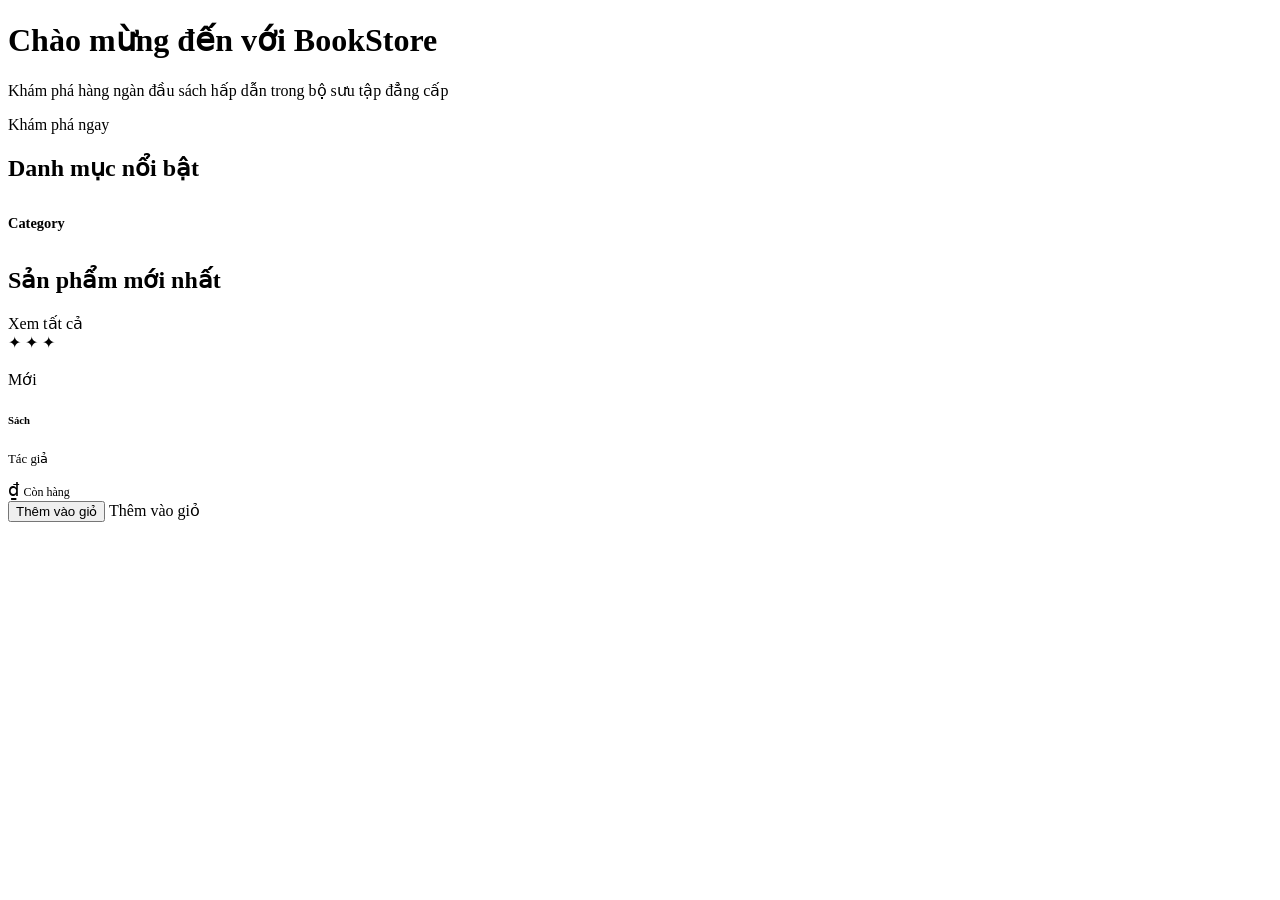
<file: src/main/resources/templates/index.html>
<!DOCTYPE html>
<html xmlns:th="http://www.thymeleaf.org"
      xmlns:sec="http://www.thymeleaf.org/extras/spring-security">
<head th:replace="layout::head(title='BookStore - Trang chủ')"></head>
<body>
    <nav th:replace="layout::navbar"></nav>

    <!-- Hero: banner chào mừng -->
    <div class="hero-section">
        <div class="container text-center">
            <h1>Chào mừng đến với BookStore</h1>
            <p class="lead">Khám phá hàng ngàn đầu sách hấp dẫn trong bộ sưu tập đẳng cấp</p>
            <a th:href="@{/shop}" class="btn btn-light btn-lg">Khám phá ngay</a>
        </div>
    </div>

    <div class="container my-5">
        <!-- Danh mục nổi bật -->
        <div class="row mb-4">
            <div class="col">
                <h2 class="section-title"><i class="fas fa-crown me-2"></i>Danh mục nổi bật</h2>
            </div>
        </div>
        <div class="row g-3 mb-5">
            <div class="col-md-3 col-6" th:each="cat : ${categories}">
                <a th:href="@{'/shop?category=' + ${cat.id}}" class="text-decoration-none">
                    <div class="card text-center py-3 h-100" style="cursor: pointer;">
                        <div class="card-body">
                            <i class="fas fa-book" style="font-size: 1.8rem; color: var(--blood-red); margin-bottom: 0.5rem;"></i>
                            <h6 class="card-title mb-0" style="color: var(--off-white); font-size: 0.9rem;" th:text="${cat.name}">Category</h6>
                        </div>
                    </div>
                </a>
            </div>
        </div>

        <!-- Sản phẩm mới nhất -->
        <div class="d-flex justify-content-between align-items-center mb-3">
            <h2 class="section-title mb-0"><i class="fas fa-star me-2"></i>Sản phẩm mới nhất</h2>
            <a th:href="@{/shop}" class="btn btn-outline-primary btn-sm">Xem tất cả <i class="fas fa-arrow-right ms-1"></i></a>
        </div>
        <div class="gothic-divider">✦ ✦ ✦</div>

        <div class="row">
            <div class="col-lg-3 col-md-4 col-sm-6 mb-4" th:each="product : ${products.content}">
                <div class="card product-card h-100">
                    <div class="product-img-container position-relative">
                        <img th:if="${product.image != null}" th:src="@{'/images/' + ${product.image}}"
                             class="card-img-top" th:alt="${product.name}">
                        <div th:if="${product.image == null}" class="d-flex align-items-center justify-content-center h-100 text-muted">
                            <i class="fas fa-book fa-4x"></i>
                        </div>
                        <!-- Badge "Mới" -->
                        <span class="badge position-absolute top-0 start-0 m-2" style="background: var(--blood-red);">
                            <i class="fas fa-star"></i> Mới
                        </span>
                    </div>
                    <div class="card-body d-flex flex-column">
                        <h6 class="card-title text-truncate" th:text="${product.name}">Sách</h6>
                        <p class="card-text" style="color: var(--silver); font-size: 0.8rem;">
                            <i class="fas fa-user-pen me-1"></i><span th:text="${product.author}">Tác giả</span>
                        </p>
                        <div class="mt-auto">
                            <div class="d-flex justify-content-between align-items-center mb-2">
                                <span class="fw-bold" style="color: var(--blood-red); font-size: 1.1rem;">
                                    <th:block th:text="${#numbers.formatDecimal(product.price, 0, 'COMMA', 0, 'POINT')}"></th:block>₫
                                </span>
                                <span style="color: var(--forest-green); font-size: 0.75rem;">
                                    <i class="fas fa-check-circle"></i> Còn hàng
                                </span>
                            </div>
                            <form th:action="@{'/cart/add/' + ${product.id}}" method="post" class="d-grid">
                                <button type="submit" class="btn btn-primary btn-sm" sec:authorize="isAuthenticated()">
                                    <i class="fas fa-cart-plus"></i> Thêm vào giỏ
                                </button>
                                <a th:href="@{/login}" class="btn btn-primary btn-sm" sec:authorize="!isAuthenticated()">
                                    <i class="fas fa-cart-plus"></i> Thêm vào giỏ
                                </a>
                            </form>
                        </div>
                    </div>
                </div>
            </div>
        </div>
    </div>

    <div th:replace="layout::footer"></div>
</body>
</html>
</file>
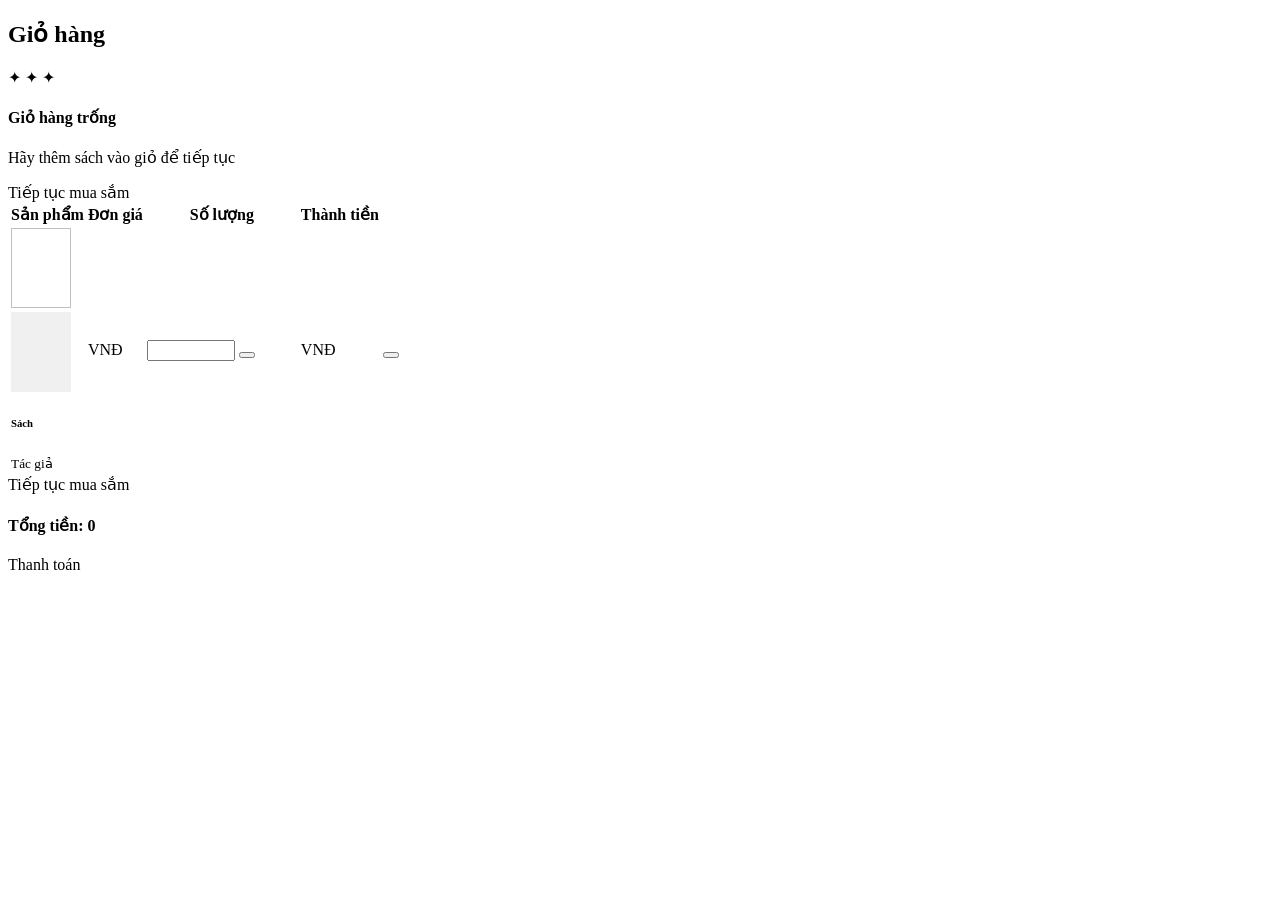
<file: src/main/resources/templates/cart.html>
<!DOCTYPE html>
<html xmlns:th="http://www.thymeleaf.org">
<head th:replace="layout::head(title='Giỏ hàng')"></head>
<body>
    <nav th:replace="layout::navbar"></nav>

    <div class="container my-4">
        <h2 class="section-title mb-4"><i class="fas fa-shopping-cart me-2"></i>Giỏ hàng</h2>
        <div class="gothic-divider">✦ ✦ ✦</div>

        <div th:if="${success}" class="alert alert-success" th:text="${success}"></div>
        <div th:if="${error}" class="alert alert-danger" th:text="${error}"></div>

        <!-- Giỏ hàng trống -->
        <div th:if="${cart == null or cart.items.isEmpty()}" class="text-center py-5">
            <i class="fas fa-shopping-cart fa-4x" style="color: var(--blood-red); opacity: 0.5; margin-bottom: 1rem;"></i>
            <h4>Giỏ hàng trống</h4>
            <p style="color: var(--silver);">Hãy thêm sách vào giỏ để tiếp tục</p>
            <a th:href="@{/shop}" class="btn btn-primary mt-3">Tiếp tục mua sắm</a>
        </div>

        <div th:if="${cart != null and !cart.items.isEmpty()}">
            <!-- Bảng giỏ hàng -->
            <div class="table-responsive">
                <table class="table table-hover">
                        <tr>
                            <th>Sản phẩm</th>
                            <th>Đơn giá</th>
                            <th style="width: 150px;">Số lượng</th>
                            <th>Thành tiền</th>
                            <th style="width: 80px;"></th>
                        </tr>
                    </thead>
                    <tbody>
                        <tr th:each="item : ${cart.items}">
                            <td>
                                <div class="d-flex align-items-center">
                                    <div th:if="${item.product.image != null}" class="me-3">
                                        <img th:src="@{'/images/' + ${item.product.image}}"
                                             style="width: 60px; height: 80px; object-fit: cover;">
                                    </div>
                                    <div th:if="${item.product.image == null}" class="me-3 d-flex align-items-center justify-content-center text-muted"
                                         style="width: 60px; height: 80px; background: #f0f0f0;">
                                        <i class="fas fa-book fa-2x"></i>
                                    </div>
                                    <div>
                                        <h6 class="mb-0" th:text="${item.product.name}">Sách</h6>
                                        <small class="text-muted" th:text="${item.product.author}">Tác giả</small>
                                    </div>
                                </div>
                            </td>
                            <td class="align-middle">
                                <th:block th:text="${#numbers.formatDecimal(item.product.price, 0, 'COMMA', 0, 'POINT')}"></th:block> VNĐ
                            </td>
                            <td class="align-middle">
                                <!-- Form cập nhật số lượng -->
                                <form th:action="@{'/cart/update/' + ${item.id}}" method="post" class="d-flex align-items-center">
                                    <input type="number" name="quantity" th:value="${item.quantity}" min="1"
                                           class="form-control form-control-sm" style="width: 80px;">
                                    <button type="submit" class="btn btn-sm btn-outline-secondary ms-1">
                                        <i class="fas fa-sync-alt"></i>
                                    </button>
                                </form>
                            </td>
                            <td class="align-middle fw-bold text-danger">
                                <th:block th:text="${#numbers.formatDecimal(item.product.price * item.quantity, 0, 'COMMA', 0, 'POINT')}"></th:block> VNĐ
                            </td>
                            <td class="align-middle">
                                <!-- Form xóa sản phẩm -->
                                <form th:action="@{'/cart/remove/' + ${item.id}}" method="post">
                                    <button type="submit" class="btn btn-sm btn-danger"
                                            onclick="return confirm('Xóa sản phẩm này?')">
                                        <i class="fas fa-trash"></i>
                                    </button>
                                </form>
                            </td>
                        </tr>
                    </tbody>
                </table>
            </div>

            <div class="row mt-3">
                <div class="col-md-6">
                    <a th:href="@{/shop}" class="btn btn-outline-primary">
                        <i class="fas fa-arrow-left"></i> Tiếp tục mua sắm
                    </a>
                </div>
                <!-- Tổng tiền & thanh toán -->
                <div class="col-md-6 text-end">
                    <h4>Tổng tiền: <span class="text-danger fw-bold" th:text="${#numbers.formatDecimal(total, 0, 'COMMA', 0, 'POINT')} + ' VNĐ'">0</span></h4>
                    <a th:href="@{/cart/checkout}" class="btn btn-success btn-lg mt-2">
                        <i class="fas fa-credit-card"></i> Thanh toán
                    </a>
                </div>
            </div>
        </div>
    </div>

    <div th:replace="layout::footer"></div>
</body>
</html>
</file>
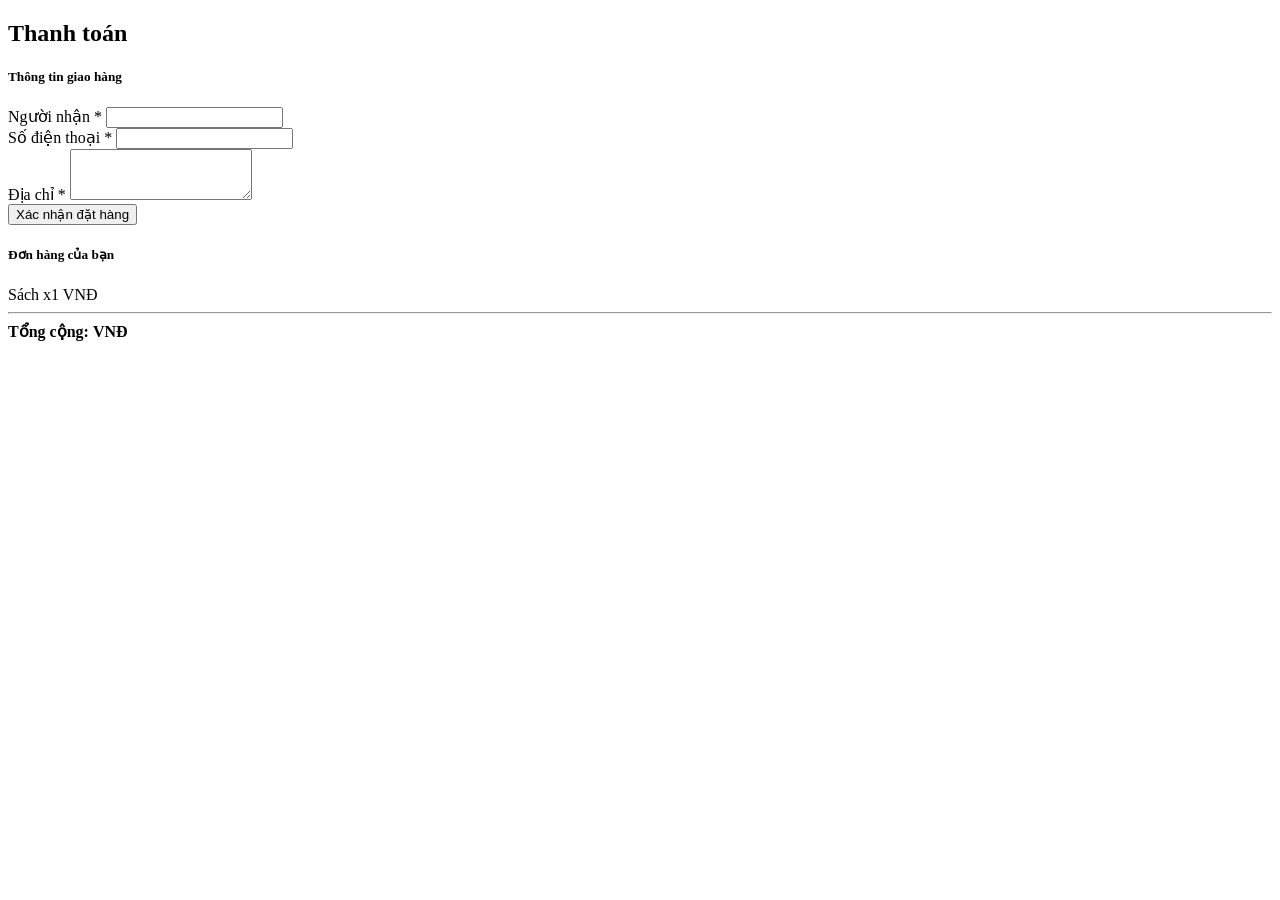
<file: src/main/resources/templates/checkout.html>
<!DOCTYPE html>
<html xmlns:th="http://www.thymeleaf.org">
<head th:replace="layout::head(title='Thanh toán')"></head>
<body>
    <nav th:replace="layout::navbar"></nav>

    <div class="container my-4">
        <h2 class="mb-4"><i class="fas fa-credit-card"></i> Thanh toán</h2>

        <div th:if="${error}" class="alert alert-danger" th:text="${error}"></div>

        <div class="row">
            <div class="col-md-7">
                <div class="card">
                    <div class="card-body">
                        <h5 class="card-title">Thông tin giao hàng</h5>
                        <!-- Form thông tin giao hàng -->
                        <form th:action="@{/cart/checkout}" method="post">
                            <div class="mb-3">
                                <label class="form-label">Người nhận <span class="text-danger">*</span></label>
                                <input type="text" name="recipientName" class="form-control"
                                       th:value="${user.fullName}" required>
                            </div>
                            <div class="mb-3">
                                <label class="form-label">Số điện thoại <span class="text-danger">*</span></label>
                                <input type="text" name="phone" class="form-control"
                                       th:value="${user.phone}" required>
                            </div>
                            <div class="mb-3">
                                <label class="form-label">Địa chỉ <span class="text-danger">*</span></label>
                                <textarea name="address" class="form-control" rows="3" required
                                          th:text="${user.address}"></textarea>
                            </div>
                            <button type="submit" class="btn btn-success btn-lg w-100">
                                <i class="fas fa-check"></i> Xác nhận đặt hàng
                            </button>
                        </form>
                    </div>
                </div>
            </div>
            <div class="col-md-5">
                <div class="card">
                    <div class="card-body">
                        <h5 class="card-title">Đơn hàng của bạn</h5>
                        <!-- Tóm tắt đơn hàng -->
                        <div th:each="item : ${cart.items}" class="d-flex justify-content-between mb-2">
                            <span th:text="${item.product.name} + ' x' + ${item.quantity}">Sách x1</span>
                            <span class="text-danger fw-bold">
                                <th:block th:text="${#numbers.formatDecimal(item.product.price * item.quantity, 0, 'COMMA', 0, 'POINT')}"></th:block> VNĐ
                            </span>
                        </div>
                        <hr>
                        <div class="d-flex justify-content-between">
                            <strong>Tổng cộng:</strong>
                            <strong class="text-danger fs-5">
                                <th:block th:text="${#numbers.formatDecimal(total, 0, 'COMMA', 0, 'POINT')}"></th:block> VNĐ
                            </strong>
                        </div>
                    </div>
                </div>
            </div>
        </div>
    </div>

    <div th:replace="layout::footer"></div>
</body>
</html>
</file>
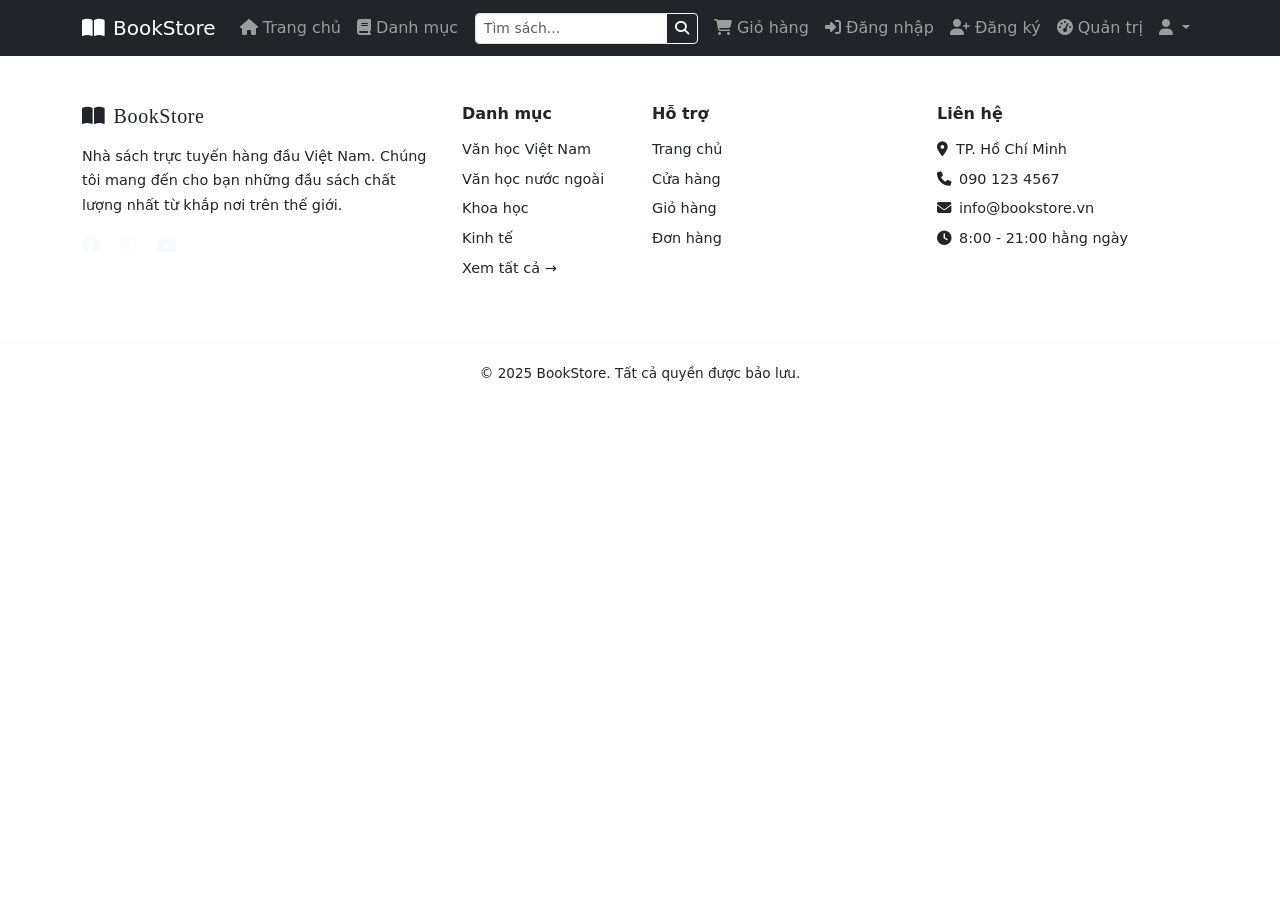
<file: src/main/resources/templates/layout.html>
<!DOCTYPE html>
<html xmlns:th="http://www.thymeleaf.org"
      xmlns:sec="http://www.thymeleaf.org/extras/spring-security">
<head th:fragment="head(title)">
    <meta charset="UTF-8">
    <meta name="viewport" content="width=device-width, initial-scale=1.0">
    <title th:text="${title}">BookStore</title>
    <link rel="stylesheet" href="https://cdn.jsdelivr.net/npm/bootstrap@5.3.2/dist/css/bootstrap.min.css">
    <link rel="stylesheet" href="https://cdnjs.cloudflare.com/ajax/libs/font-awesome/6.5.1/css/all.min.css">
    <link rel="stylesheet" th:href="@{/css/style.css}">
    <script th:src="@{/js/chart.umd.min.js}"></script>
</head>
<body>
    <!-- Thanh điều hướng chính: logo, tìm kiếm, giỏ hàng, đăng nhập -->
    <nav class="navbar navbar-expand-lg navbar-dark bg-dark" th:fragment="navbar">
        <div class="container">
            <a class="navbar-brand" th:href="@{/}">
                <i class="fas fa-book-open me-2"></i><span class="d-none d-md-inline">BookStore</span>
            </a>
            <button class="navbar-toggler" type="button" data-bs-toggle="collapse" data-bs-target="#navbarNav">
                <span class="navbar-toggler-icon"></span>
            </button>
            <div class="collapse navbar-collapse" id="navbarNav">
                <ul class="navbar-nav me-auto">
                    <li class="nav-item">
                        <a class="nav-link" th:href="@{/}"><i class="fas fa-home"></i> <span class="d-none d-md-inline">Trang chủ</span></a>
                    </li>
                    <li class="nav-item">
                        <a class="nav-link" th:href="@{/shop}"><i class="fas fa-book"></i> <span class="d-none d-md-inline">Danh mục</span></a>
                    </li>
                </ul>
                <form th:action="@{/shop}" method="get" class="d-flex me-2 my-2 my-lg-0">
                    <div class="input-group input-group-sm">
                        <input type="text" name="name" class="form-control" placeholder="Tìm sách..." style="min-width: 160px;">
                        <button class="btn btn-outline-light" type="submit"><i class="fas fa-search"></i></button>
                    </div>
                </form>
                <ul class="navbar-nav">
                    <li class="nav-item">
                        <a class="nav-link" th:href="@{/cart}">
                            <i class="fas fa-shopping-cart"></i> Giỏ hàng
                        </a>
                    </li>
                    <li sec:authorize="!isAuthenticated()" class="nav-item">
                        <a class="nav-link" th:href="@{/login}"><i class="fas fa-sign-in-alt"></i> Đăng nhập</a>
                    </li>
                    <li sec:authorize="!isAuthenticated()" class="nav-item">
                        <a class="nav-link" th:href="@{/register}"><i class="fas fa-user-plus"></i> Đăng ký</a>
                    </li>
                    <li sec:authorize="hasRole('ADMIN')" class="nav-item">
                        <a class="nav-link" th:href="@{/admin}">
                            <i class="fas fa-tachometer-alt"></i> Quản trị
                        </a>
                    </li>
                    <li sec:authorize="isAuthenticated()" class="nav-item dropdown">
                        <a class="nav-link dropdown-toggle" href="#" role="button" data-bs-toggle="dropdown">
                            <i class="fas fa-user"></i> <span sec:authentication="name"></span>
                        </a>
                        <ul class="dropdown-menu dropdown-menu-end">
                            <li>
                                <a class="dropdown-item" th:href="@{/order/history}">
                                    <i class="fas fa-history"></i> Đơn hàng
                                </a>
                            </li>
                            <li><hr class="dropdown-divider"></li>
                            <li>
                                <a class="dropdown-item" th:href="@{/logout}">
                                    <i class="fas fa-sign-out-alt"></i> Đăng xuất
                                </a>
                            </li>
                        </ul>
                    </li>
                </ul>
            </div>
        </div>
    </nav>

    <div th:fragment="content">
    </div>

    <!-- Footer: thông tin, danh mục, hỗ trợ, liên hệ -->
    <footer th:fragment="footer">
        <div class="container py-5">
            <div class="row g-4">
                <div class="col-md-4">
                    <h5 class="mb-3" style="font-family: 'UnifrakturMaguntia', cursive; letter-spacing: 0.03em;">
                        <i class="fas fa-book-open me-2" style="color: var(--blood-red);"></i>BookStore
                    </h5>
                    <p style="color: var(--silver); font-size: 0.9rem; line-height: 1.7;">
                        Nhà sách trực tuyến hàng đầu Việt Nam. Chúng tôi mang đến cho bạn những đầu sách chất lượng nhất từ khắp nơi trên thế giới.
                    </p>
                    <div class="mt-3">
                        <a href="#" class="text-light me-3" style="font-size: 1.1rem;"><i class="fab fa-facebook"></i></a>
                        <a href="#" class="text-light me-3" style="font-size: 1.1rem;"><i class="fab fa-instagram"></i></a>
                        <a href="#" class="text-light me-3" style="font-size: 1.1rem;"><i class="fab fa-youtube"></i></a>
                    </div>
                </div>
                <div class="col-md-2">
                    <h6 class="fw-bold mb-3" style="color: var(--off-white);">Danh mục</h6>
                    <ul class="list-unstyled" style="font-size: 0.9rem;">
                        <li class="mb-2"><a th:href="@{/shop?category=1}" style="color: var(--silver);">Văn học Việt Nam</a></li>
                        <li class="mb-2"><a th:href="@{/shop?category=2}" style="color: var(--silver);">Văn học nước ngoài</a></li>
                        <li class="mb-2"><a th:href="@{/shop?category=3}" style="color: var(--silver);">Khoa học</a></li>
                        <li class="mb-2"><a th:href="@{/shop?category=4}" style="color: var(--silver);">Kinh tế</a></li>
                        <li class="mb-2"><a th:href="@{/shop}" style="color: var(--blood-red);">Xem tất cả &rarr;</a></li>
                    </ul>
                </div>
                <div class="col-md-3">
                    <h6 class="fw-bold mb-3" style="color: var(--off-white);">Hỗ trợ</h6>
                    <ul class="list-unstyled" style="font-size: 0.9rem;">
                        <li class="mb-2"><a th:href="@{/}" style="color: var(--silver);">Trang chủ</a></li>
                        <li class="mb-2"><a th:href="@{/shop}" style="color: var(--silver);">Cửa hàng</a></li>
                        <li class="mb-2"><a th:href="@{/cart}" style="color: var(--silver);">Giỏ hàng</a></li>
                        <li class="mb-2"><a th:href="@{/order/history}" style="color: var(--silver);">Đơn hàng</a></li>
                    </ul>
                </div>
                <div class="col-md-3">
                    <h6 class="fw-bold mb-3" style="color: var(--off-white);">Liên hệ</h6>
                    <ul class="list-unstyled" style="font-size: 0.9rem; color: var(--silver);">
                        <li class="mb-2"><i class="fas fa-map-marker-alt me-2" style="color: var(--blood-red);"></i>TP. Hồ Chí Minh</li>
                        <li class="mb-2"><i class="fas fa-phone me-2" style="color: var(--blood-red);"></i>090 123 4567</li>
                        <li class="mb-2"><i class="fas fa-envelope me-2" style="color: var(--blood-red);"></i>info@bookstore.vn</li>
                        <li class="mb-2"><i class="fas fa-clock me-2" style="color: var(--blood-red);"></i>8:00 - 21:00 hằng ngày</li>
                    </ul>
                </div>
            </div>
        </div>
        <div style="border-top: 1px solid rgba(192,192,192,0.1); padding: 1.2rem 0; text-align: center;">
            <p class="mb-0" style="color: var(--silver); font-size: 0.85rem;">
                &copy; 2025 BookStore. Tất cả quyền được bảo lưu.
            </p>
        </div>
    </footer>

    <!-- Scripts Bootstrap -->
    <script src="https://cdn.jsdelivr.net/npm/bootstrap@5.3.2/dist/js/bootstrap.bundle.min.js"></script>
    <script th:src="@{/js/main.js}"></script>
</body>
</html>
</file>
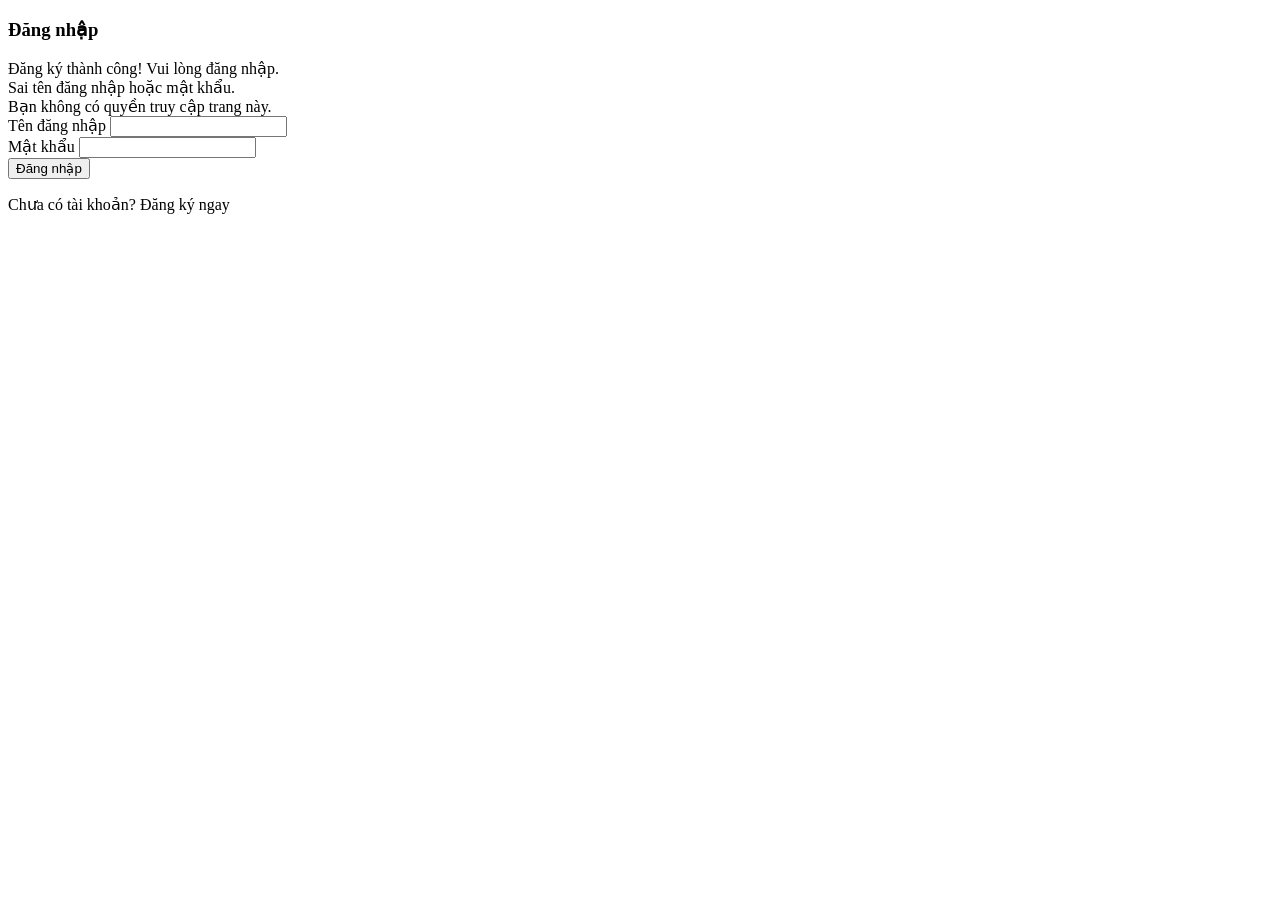
<file: src/main/resources/templates/login.html>
<!DOCTYPE html>
<html xmlns:th="http://www.thymeleaf.org">
<head th:replace="layout::head(title='Đăng nhập')"></head>
<body>
    <nav th:replace="layout::navbar"></nav>

    <div class="container my-5">
        <div class="row justify-content-center">
            <div class="col-md-5">
                <div class="auth-card">
                    <h3><i class="fas fa-sign-in-alt me-2"></i>Đăng nhập</h3>

                        <div th:if="${param.success}" class="alert alert-success">
                            Đăng ký thành công! Vui lòng đăng nhập.
                        </div>
                        <div th:if="${param.error}" class="alert alert-danger">
                            Sai tên đăng nhập hoặc mật khẩu.
                        </div>
                        <div th:if="${param.accessDenied}" class="alert alert-warning">
                            Bạn không có quyền truy cập trang này.
                        </div>

                        <!-- Form đăng nhập -->
                        <form th:action="@{/login}" method="post">
                            <div class="mb-3">
                                <label class="form-label">Tên đăng nhập</label>
                                <input type="text" name="username" class="form-control" required>
                            </div>
                            <div class="mb-3">
                                <label class="form-label">Mật khẩu</label>
                                <input type="password" name="password" class="form-control" required>
                            </div>
                            <div class="d-grid">
                                <button type="submit" class="btn btn-primary">
                                    <i class="fas fa-sign-in-alt"></i> Đăng nhập
                                </button>
                            </div>
                        </form>

                        <!-- Link đăng ký -->
                        <div class="text-center mt-3">
                            <p>Chưa có tài khoản? <a th:href="@{/register}">Đăng ký ngay</a></p>
                        </div>
                    </div>
                </div>
            </div>
        </div>
    </div>

    <div th:replace="layout::footer"></div>
</body>
</html>
</file>
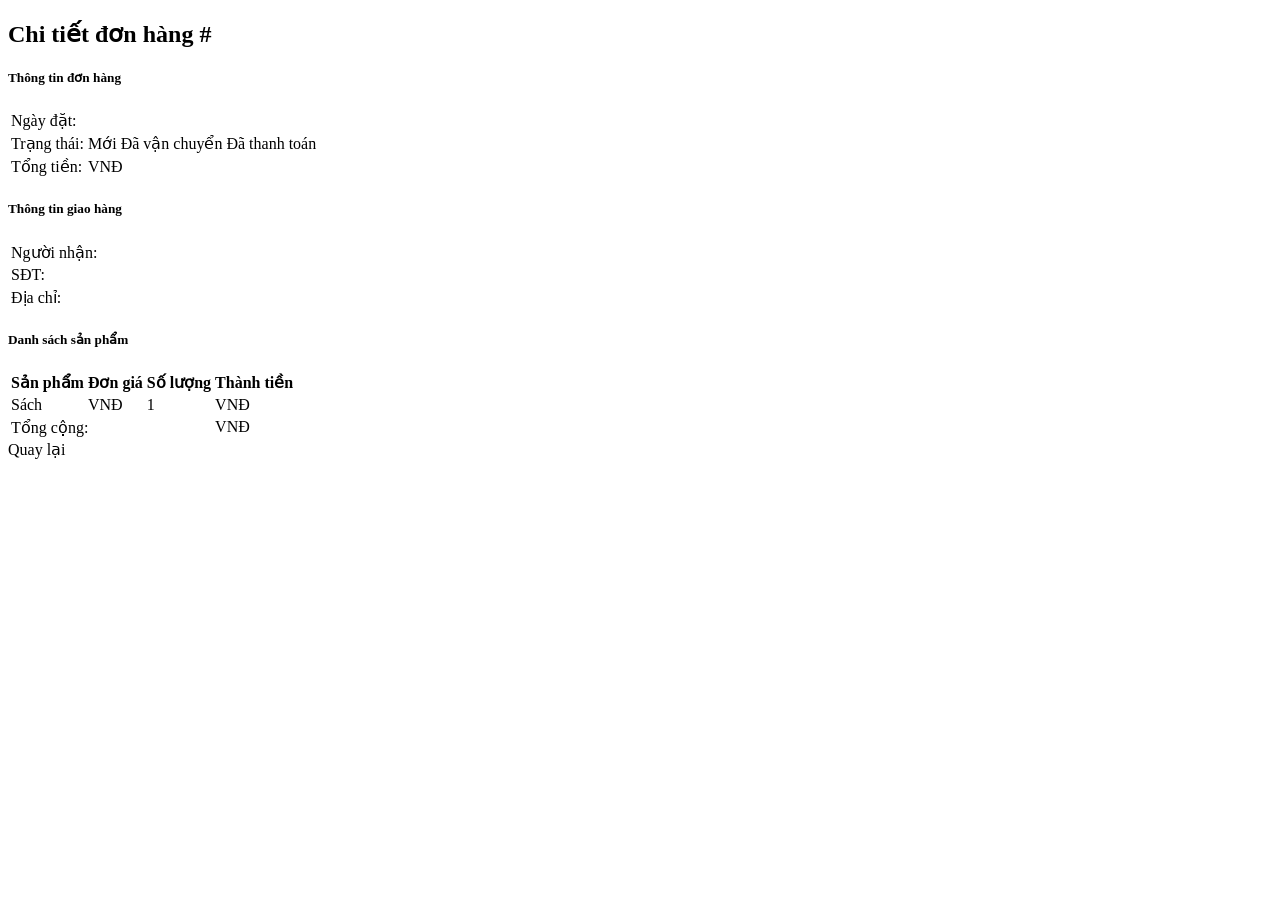
<file: src/main/resources/templates/order-detail.html>
<!DOCTYPE html>
<html xmlns:th="http://www.thymeleaf.org">
<head th:replace="layout::head(title='Chi tiết đơn hàng')"></head>
<body>
    <nav th:replace="layout::navbar"></nav>

    <div class="container my-4">
        <h2 class="mb-4"><i class="fas fa-file-invoice"></i> Chi tiết đơn hàng #<span th:text="${order.id}"></span></h2>

        <div class="row">
            <div class="col-md-6">
                <div class="card mb-3">
                    <div class="card-body">
                        <h5 class="card-title">Thông tin đơn hàng</h5>
                        <!-- Thông tin đơn hàng -->
                        <table class="table table-sm">
                            <tr>
                                <td>Ngày đặt:</td>
                                <td class="fw-bold" th:text="${#temporals.format(order.orderDate, 'dd/MM/yyyy HH:mm')}"></td>
                            </tr>
                            <tr>
                                <td>Trạng thái:</td>
                                <td>
                                    <span th:if="${order.status == 'NEW'}" class="badge bg-warning text-dark">Mới</span>
                                    <span th:if="${order.status == 'SHIPPED'}" class="badge bg-info">Đã vận chuyển</span>
                                    <span th:if="${order.status == 'PAID'}" class="badge bg-success">Đã thanh toán</span>
                                </td>
                            </tr>
                            <tr>
                                <td>Tổng tiền:</td>
                                <td class="text-danger fw-bold fs-5">
                                    <th:block th:text="${#numbers.formatDecimal(order.totalAmount, 0, 'COMMA', 0, 'POINT')}"></th:block> VNĐ
                                </td>
                            </tr>
                        </table>
                    </div>
                </div>
            </div>
            <div class="col-md-6">
                <div class="card mb-3">
                    <div class="card-body">
                        <h5 class="card-title">Thông tin giao hàng</h5>
                        <!-- Thông tin giao hàng -->
                        <table class="table table-sm">
                            <tr>
                                <td>Người nhận:</td>
                                <td class="fw-bold" th:text="${order.recipientName}"></td>
                            </tr>
                            <tr>
                                <td>SĐT:</td>
                                <td th:text="${order.phone}"></td>
                            </tr>
                            <tr>
                                <td>Địa chỉ:</td>
                                <td th:text="${order.address}"></td>
                            </tr>
                        </table>
                    </div>
                </div>
            </div>
        </div>

        <div class="card">
            <div class="card-body">
                <h5 class="card-title">Danh sách sản phẩm</h5>
                <!-- Danh sách sản phẩm -->
                <table class="table">
                    <thead>
                        <tr>
                            <th>Sản phẩm</th>
                            <th>Đơn giá</th>
                            <th>Số lượng</th>
                            <th>Thành tiền</th>
                        </tr>
                    </thead>
                    <tbody>
                        <tr th:each="detail : ${order.orderDetails}">
                            <td th:text="${detail.product.name}">Sách</td>
                            <td>
                                <th:block th:text="${#numbers.formatDecimal(detail.price, 0, 'COMMA', 0, 'POINT')}"></th:block> VNĐ
                            </td>
                            <td th:text="${detail.quantity}">1</td>
                            <td class="text-danger fw-bold">
                                <th:block th:text="${#numbers.formatDecimal(detail.price * detail.quantity, 0, 'COMMA', 0, 'POINT')}"></th:block> VNĐ
                            </td>
                        </tr>
                    </tbody>
                    <tfoot>
                        <tr class="table-active">
                            <td colspan="3" class="text-end fw-bold">Tổng cộng:</td>
                            <td class="text-danger fw-bold fs-5">
                                <th:block th:text="${#numbers.formatDecimal(order.totalAmount, 0, 'COMMA', 0, 'POINT')}"></th:block> VNĐ
                            </td>
                        </tr>
                    </tfoot>
                </table>
            </div>
        </div>

        <div class="mt-3">
            <a th:href="@{/order/history}" class="btn btn-outline-primary">
                <i class="fas fa-arrow-left"></i> Quay lại
            </a>
        </div>
    </div>

    <div th:replace="layout::footer"></div>
</body>
</html>
</file>
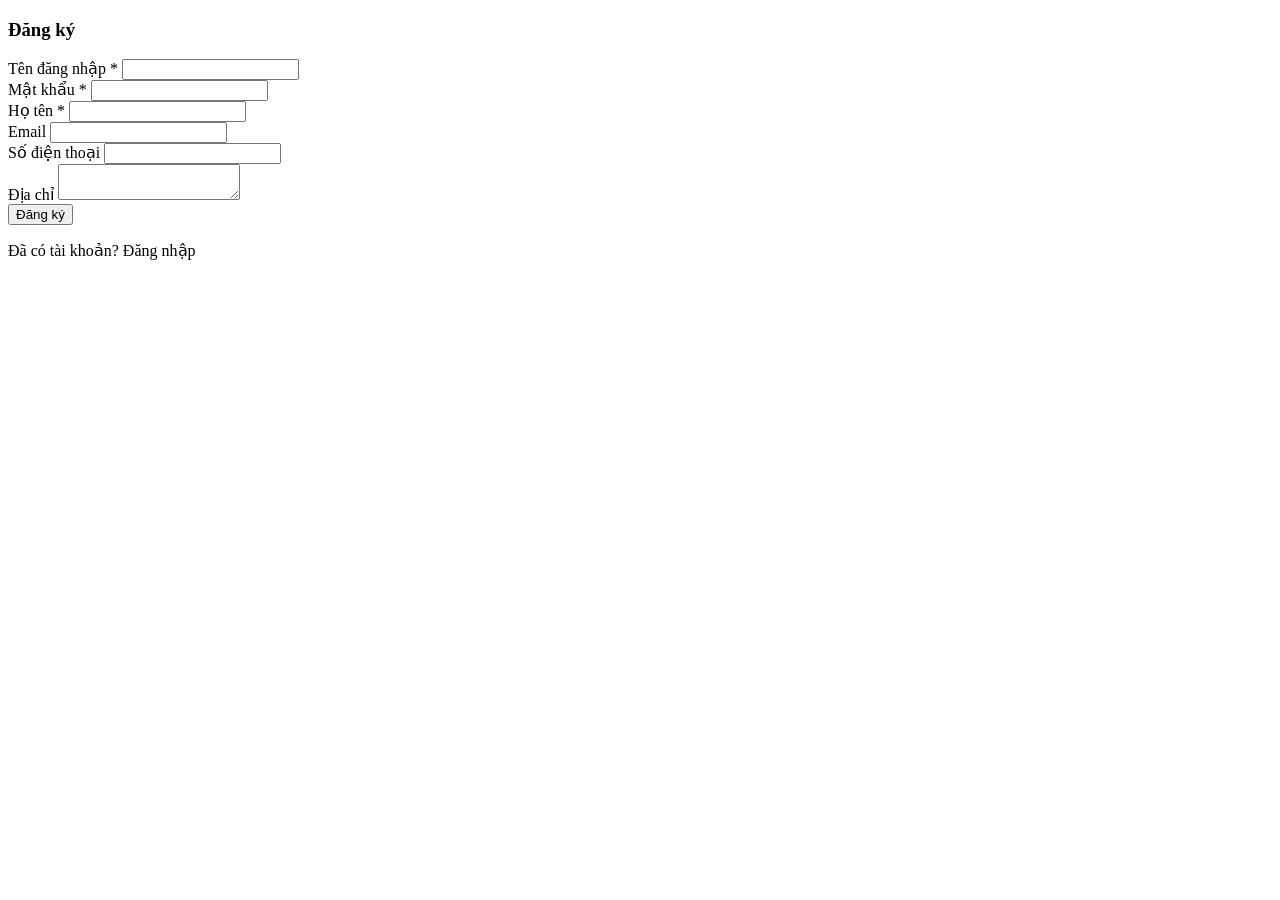
<file: src/main/resources/templates/register.html>
<!DOCTYPE html>
<html xmlns:th="http://www.thymeleaf.org">
<head th:replace="layout::head(title='Đăng ký')"></head>
<body>
    <nav th:replace="layout::navbar"></nav>

    <div class="container my-5">
        <div class="row justify-content-center">
            <div class="col-md-6">
                <div class="auth-card">
                    <h3><i class="fas fa-user-plus me-2"></i>Đăng ký</h3>

                        <div th:if="${error}" class="alert alert-danger" th:text="${error}"></div>

                        <!-- Form đăng ký -->
                        <form th:action="@{/register}" th:object="${user}" method="post">
                            <div class="mb-3">
                                <label class="form-label">Tên đăng nhập <span class="text-danger">*</span></label>
                                <input type="text" th:field="*{username}" class="form-control" required>
                                <div th:if="${#fields.hasErrors('username')}" class="text-danger small" th:errors="*{username}"></div>
                            </div>
                            <div class="mb-3">
                                <label class="form-label">Mật khẩu <span class="text-danger">*</span></label>
                                <input type="password" th:field="*{password}" class="form-control" required>
                                <div th:if="${#fields.hasErrors('password')}" class="text-danger small" th:errors="*{password}"></div>
                            </div>
                            <div class="mb-3">
                                <label class="form-label">Họ tên <span class="text-danger">*</span></label>
                                <input type="text" th:field="*{fullName}" class="form-control" required>
                                <div th:if="${#fields.hasErrors('fullName')}" class="text-danger small" th:errors="*{fullName}"></div>
                            </div>
                            <div class="mb-3">
                                <label class="form-label">Email</label>
                                <input type="email" th:field="*{email}" class="form-control">
                            </div>
                            <div class="mb-3">
                                <label class="form-label">Số điện thoại</label>
                                <input type="text" th:field="*{phone}" class="form-control">
                            </div>
                            <div class="mb-3">
                                <label class="form-label">Địa chỉ</label>
                                <textarea th:field="*{address}" class="form-control" rows="2"></textarea>
                            </div>
                            <div class="d-grid">
                                <button type="submit" class="btn btn-primary">
                                    <i class="fas fa-user-plus"></i> Đăng ký
                                </button>
                            </div>
                        </form>

                        <!-- Link đăng nhập -->
                        <div class="text-center mt-3">
                            <p>Đã có tài khoản? <a th:href="@{/login}">Đăng nhập</a></p>
                        </div>
                    </div>
            </div>
        </div>
    </div>

    <div th:replace="layout::footer"></div>
</body>
</html>
</file>
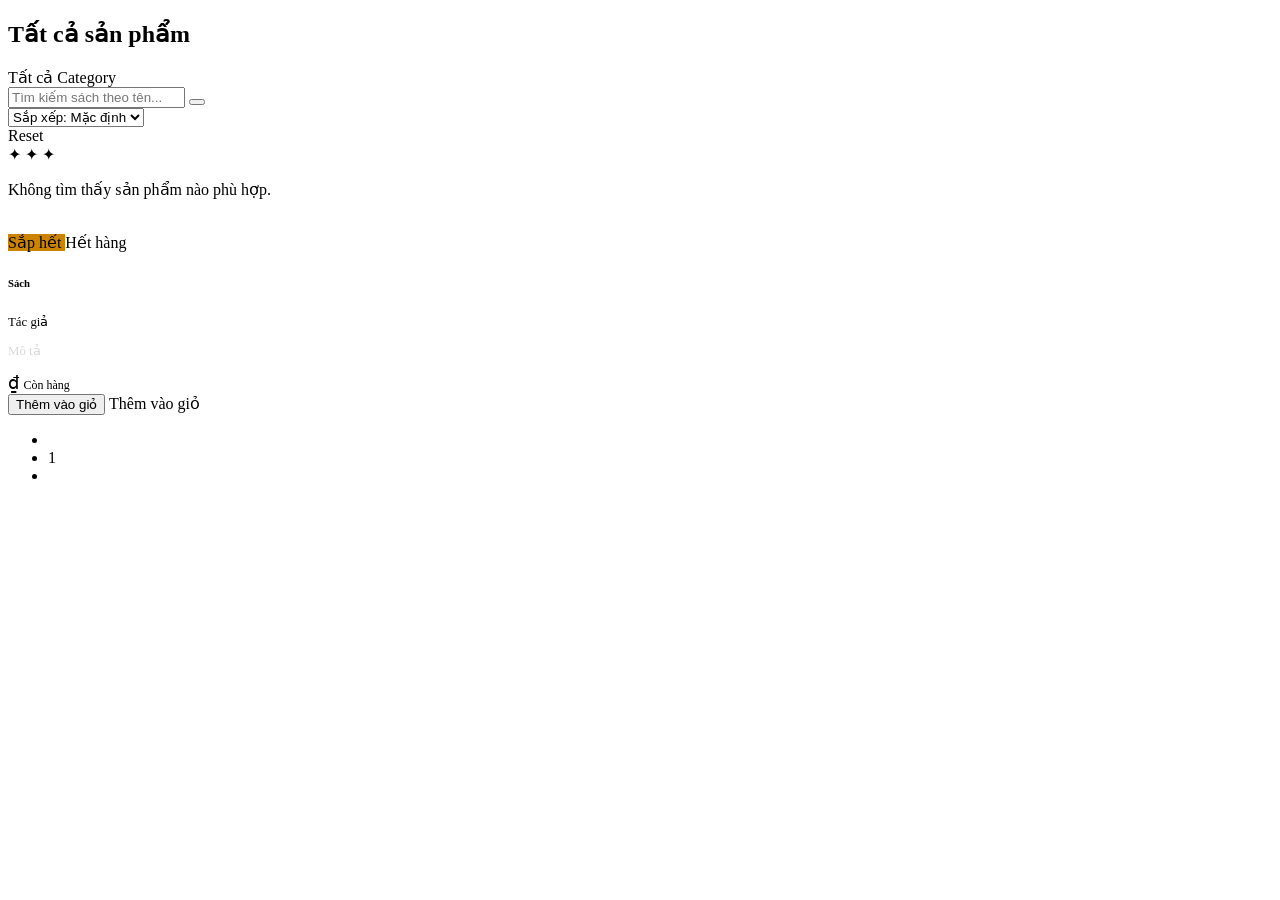
<file: src/main/resources/templates/shop.html>
<!DOCTYPE html>
<html xmlns:th="http://www.thymeleaf.org"
      xmlns:sec="http://www.thymeleaf.org/extras/spring-security">
<head th:replace="layout::head(title='BookStore - Sản phẩm')"></head>
<body>
    <nav th:replace="layout::navbar"></nav>

    <div class="container my-4">
        <h2 class="section-title mb-3"><i class="fas fa-crown me-2"></i>Tất cả sản phẩm</h2>

        <!-- Bộ lọc danh mục -->
        <div class="mb-4">
            <div class="d-flex flex-wrap gap-2 mb-3">
                <a th:href="@{/shop}" th:class="${selectedCategory == null} ? 'btn btn-sm btn-primary' : 'btn btn-sm btn-outline-primary'">
                    Tất cả
                </a>
                <a th:each="cat : ${categories}"
                   th:href="@{'/shop?category=' + ${cat.id}}"
                   th:class="${selectedCategory != null and selectedCategory == cat.id} ? 'btn btn-sm btn-primary' : 'btn btn-sm btn-outline-primary'"
                   th:text="${cat.name}">Category</a>
            </div>
            <!-- Form tìm kiếm & sắp xếp -->
            <form th:action="@{/shop}" method="get" class="row g-2 align-items-center">
                <div class="col-md-5">
                    <div class="input-group">
                        <input type="text" name="name" class="form-control" placeholder="Tìm kiếm sách theo tên..." th:value="${name}">
                        <button type="submit" class="btn btn-primary"><i class="fas fa-search"></i></button>
                    </div>
                </div>
                <div class="col-md-3">
                    <select name="sort" class="form-select">
                        <option value="">Sắp xếp: Mặc định</option>
                        <option value="asc" th:selected="${sort == 'asc'}">Giá: Thấp đến Cao</option>
                        <option value="desc" th:selected="${sort == 'desc'}">Giá: Cao đến Thấp</option>
                    </select>
                </div>
                <div class="col-md-2">
                    <a th:href="@{/shop}" class="btn btn-secondary w-100"><i class="fas fa-undo"></i> Reset</a>
                </div>
            </form>
        </div>

        <div class="gothic-divider">✦ ✦ ✦</div>

        <!-- Danh sách sản phẩm -->
        <div class="row">
            <div th:if="${products.totalElements == 0}" class="col-12">
                <div class="alert alert-info text-center py-4">
                    <i class="fas fa-search fa-2x mb-2" style="color: var(--blood-red);"></i>
                    <p class="mb-0">Không tìm thấy sản phẩm nào phù hợp.</p>
                </div>
            </div>
            <div class="col-lg-3 col-md-4 col-sm-6 mb-4" th:each="product : ${products.content}">
                <div class="card product-card h-100">
                    <div class="product-img-container position-relative">
                        <img th:if="${product.image != null}" th:src="@{'/images/' + ${product.image}}"
                             class="card-img-top" th:alt="${product.name}">
                        <div th:if="${product.image == null}" class="d-flex align-items-center justify-content-center h-100 text-muted">
                            <i class="fas fa-book fa-4x"></i>
                        </div>
                        <span th:if="${product.stock > 0 and product.stock <= 10}"
                              class="badge position-absolute top-0 end-0 m-2" style="background: #cc8400;">
                            <i class="fas fa-fire"></i> Sắp hết
                        </span>
                        <span th:if="${product.stock == 0}"
                              class="badge bg-danger position-absolute top-0 end-0 m-2">
                            <i class="fas fa-times-circle"></i> Hết hàng
                        </span>
                    </div>
                    <div class="card-body d-flex flex-column">
                        <h6 class="card-title text-truncate" th:text="${product.name}">Sách</h6>
                        <p class="card-text" style="color: var(--silver); font-size: 0.8rem;">
                            <i class="fas fa-user-pen me-1"></i><span th:text="${product.author}">Tác giả</span>
                        </p>
                        <p class="card-text" style="color: rgba(192,192,192,0.6); font-size: 0.8rem; line-height: 1.4; display: -webkit-box; -webkit-line-clamp: 2; -webkit-box-orient: vertical; overflow: hidden;"
                           th:text="${product.description}">Mô tả</p>
                        <div class="mt-auto">
                            <div class="d-flex justify-content-between align-items-center mb-2">
                                <span class="fw-bold" style="color: var(--blood-red); font-size: 1.1rem;">
                                    <th:block th:text="${#numbers.formatDecimal(product.price, 0, 'COMMA', 0, 'POINT')}"></th:block>₫
                                </span>
                                <span th:if="${product.stock > 0}" style="color: var(--forest-green); font-size: 0.75rem;">
                                    <i class="fas fa-check-circle"></i> Còn hàng
                                </span>
                            </div>
                            <form th:action="@{'/cart/add/' + ${product.id}}" method="post" class="d-grid">
                                <button type="submit" class="btn btn-primary btn-sm" sec:authorize="isAuthenticated()"
                                        th:disabled="${product.stock == 0}">
                                    <i class="fas fa-cart-plus"></i> Thêm vào giỏ
                                </button>
                                <a th:href="@{/login}" class="btn btn-primary btn-sm" sec:authorize="!isAuthenticated()">
                                    <i class="fas fa-cart-plus"></i> Thêm vào giỏ
                                </a>
                            </form>
                        </div>
                    </div>
                </div>
            </div>
        </div>

        <!-- Phân trang -->
        <nav th:if="${products.totalPages > 0}" class="mt-4">
            <ul class="pagination justify-content-center">
                <li class="page-item" th:classappend="${currentPage == 0} ? 'disabled'">
                    <a class="page-link" th:href="@{/shop(page=${currentPage - 1}, name=${name}, category=${selectedCategory}, sort=${sort})}">
                        <i class="fas fa-chevron-left"></i>
                    </a>
                </li>
                <li class="page-item" th:each="i : ${#numbers.sequence(0, products.totalPages - 1)}"
                    th:classappend="${i == currentPage} ? 'active'">
                    <a class="page-link" th:href="@{/shop(page=${i}, name=${name}, category=${selectedCategory}, sort=${sort})}"
                       th:text="${i + 1}">1</a>
                </li>
                <li class="page-item" th:classappend="${currentPage >= products.totalPages - 1} ? 'disabled'">
                    <a class="page-link" th:href="@{/shop(page=${currentPage + 1}, name=${name}, category=${selectedCategory}, sort=${sort})}">
                        <i class="fas fa-chevron-right"></i>
                    </a>
                </li>
            </ul>
        </nav>
    </div>

    <div th:replace="layout::footer"></div>
</body>
</html>
</file>
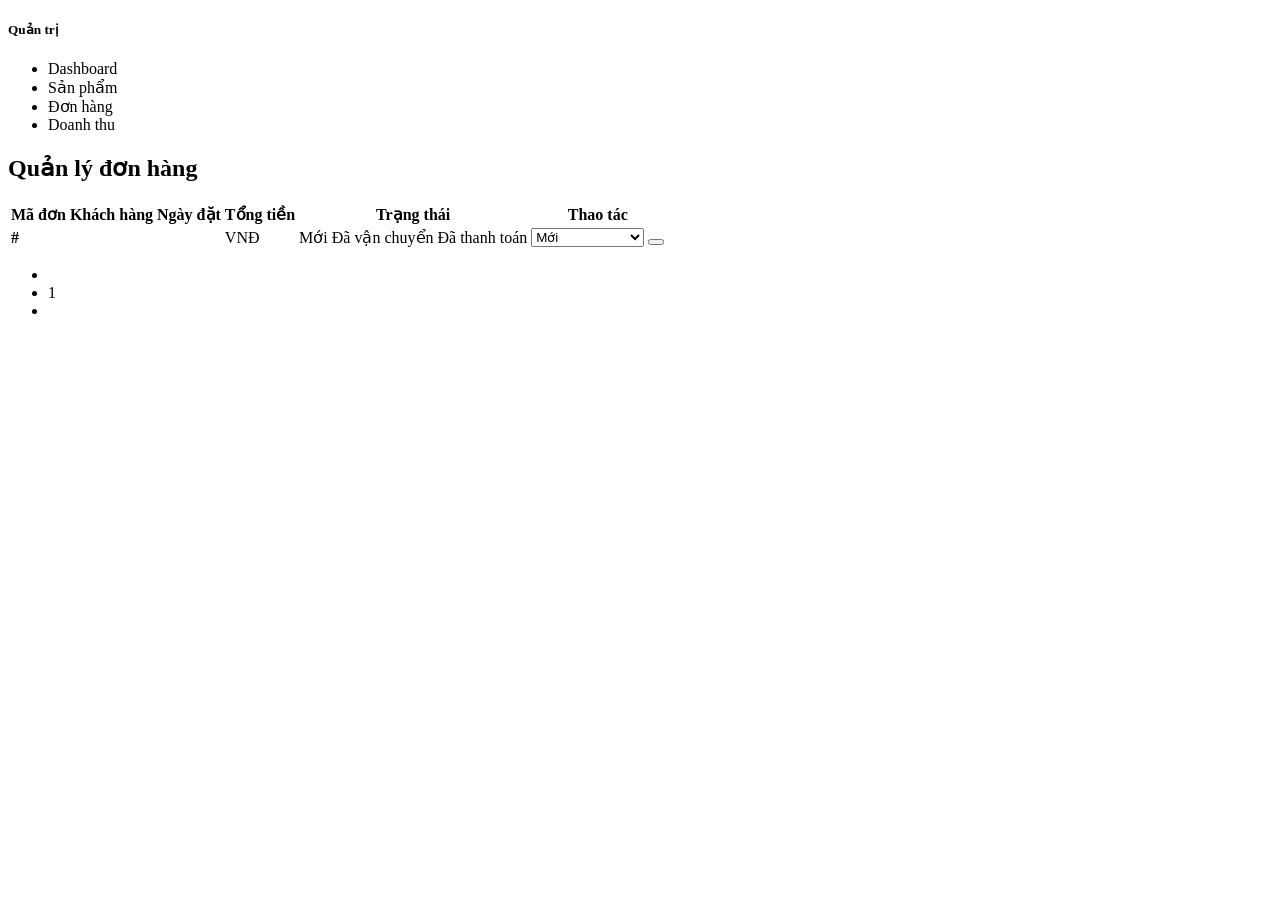
<file: src/main/resources/templates/admin/orders.html>
<!DOCTYPE html>
<html xmlns:th="http://www.thymeleaf.org">
<head th:replace="layout::head(title='Admin - Đơn hàng')"></head>
<body>
    <nav th:replace="layout::navbar"></nav>

    <div class="container-fluid">
        <div class="row">
            <!-- Sidebar quản trị -->
            <div class="col-md-2 sidebar">
                <h5><i class="fas fa-tachometer-alt me-2"></i>Quản trị</h5>
                <ul class="nav flex-column">
                    <li class="nav-item"><a class="nav-link" th:href="@{/admin}"><i class="fas fa-chart-simple"></i> Dashboard</a></li>
                    <li class="nav-item"><a class="nav-link" th:href="@{/admin/products}"><i class="fas fa-book"></i> Sản phẩm</a></li>
                    <li class="nav-item"><a class="nav-link" th:href="@{/admin/orders}"><i class="fas fa-truck"></i> Đơn hàng</a></li>
                    <li class="nav-item"><a class="nav-link" th:href="@{/admin/orders/revenue}"><i class="fas fa-dollar-sign"></i> Doanh thu</a></li>
                </ul>
            </div>
            <div class="col-md-10 p-4">
                <h2 class="section-title mb-4"><i class="fas fa-truck me-2"></i>Quản lý đơn hàng</h2>

                <div th:if="${success}" class="alert alert-success" th:text="${success}"></div>

                <div class="card mt-3">
                    <div class="card-body">
                        <div class="table-responsive">
                            <!-- Bảng đơn hàng -->
                            <table class="table table-hover">
                                <thead>
                                    <tr>
                                        <th>Mã đơn</th>
                                        <th>Khách hàng</th>
                                        <th>Ngày đặt</th>
                                        <th>Tổng tiền</th>
                                        <th>Trạng thái</th>
                                        <th>Thao tác</th>
                                    </tr>
                                </thead>
                                <tbody>
                                    <tr th:each="order : ${orders.content}">
                                        <td><strong>#<span th:text="${order.id}"></span></strong></td>
                                        <td th:text="${order.user.fullName}"></td>
                                        <td th:text="${#temporals.format(order.orderDate, 'dd/MM/yyyy HH:mm')}"></td>
                                        <td class="text-danger fw-bold">
                                            <th:block th:text="${#numbers.formatDecimal(order.totalAmount, 0, 'COMMA', 0, 'POINT')}"></th:block> VNĐ
                                        </td>
                                        <td>
                                            <span th:if="${order.status == 'NEW'}" class="badge bg-warning text-dark">Mới</span>
                                            <span th:if="${order.status == 'SHIPPED'}" class="badge bg-info">Đã vận chuyển</span>
                                            <span th:if="${order.status == 'PAID'}" class="badge bg-success">Đã thanh toán</span>
                                        </td>
                                        <td>
                                            <form th:action="@{/admin/orders/update-status}" method="post" class="d-flex gap-1">
                                                <input type="hidden" name="orderId" th:value="${order.id}">
                                                <select name="status" class="form-select form-select-sm" style="width: auto;">
                                                    <option value="NEW" th:selected="${order.status == 'NEW'}">Mới</option>
                                                    <option value="SHIPPED" th:selected="${order.status == 'SHIPPED'}">Đã vận chuyển</option>
                                                    <option value="PAID" th:selected="${order.status == 'PAID'}">Đã thanh toán</option>
                                                </select>
                                                <button type="submit" class="btn btn-sm btn-primary">
                                                    <i class="fas fa-sync-alt"></i>
                                                </button>
                                            </form>
                                        </td>
                                    </tr>
                                </tbody>
                            </table>
                        </div>

                        <nav th:if="${orders.totalPages > 1}">
                            <ul class="pagination justify-content-center">
                                <li class="page-item" th:classappend="${currentPage == 0} ? 'disabled'">
                                    <a class="page-link" th:href="@{/admin/orders(page=${currentPage - 1})}">
                                        <i class="fas fa-chevron-left"></i>
                                    </a>
                                </li>
                                <li class="page-item" th:each="i : ${#numbers.sequence(0, orders.totalPages - 1)}"
                                    th:classappend="${i == currentPage} ? 'active'">
                                    <a class="page-link" th:href="@{/admin/orders(page=${i})}" th:text="${i + 1}">1</a>
                                </li>
                                <li class="page-item" th:classappend="${currentPage >= orders.totalPages - 1} ? 'disabled'">
                                    <a class="page-link" th:href="@{/admin/orders(page=${currentPage + 1})}">
                                        <i class="fas fa-chevron-right"></i>
                                    </a>
                                </li>
                            </ul>
                        </nav>
                    </div>
                </div>
            </div>
        </div>
    </div>

    <div th:replace="layout::footer"></div>
</body>
</html>
</file>
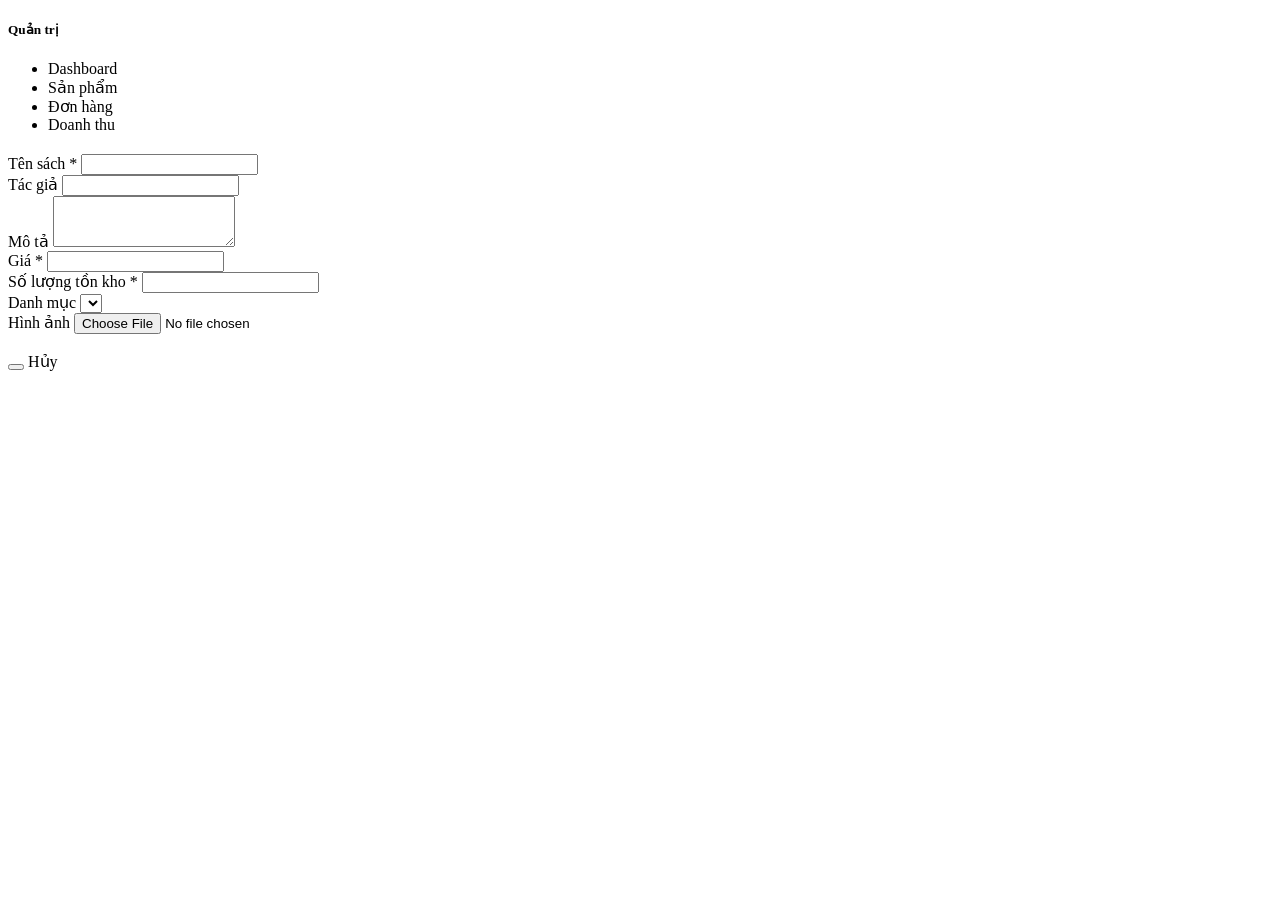
<file: src/main/resources/templates/admin/product-form.html>
<!DOCTYPE html>
<html xmlns:th="http://www.thymeleaf.org">
<head th:replace="layout::head(title='Admin - Sản phẩm')"></head>
<body>
    <nav th:replace="layout::navbar"></nav>

    <div class="container-fluid">
        <div class="row">
            <!-- Sidebar quản trị -->
            <div class="col-md-2 sidebar">
                <h5><i class="fas fa-tachometer-alt me-2"></i>Quản trị</h5>
                <ul class="nav flex-column">
                    <li class="nav-item"><a class="nav-link" th:href="@{/admin}"><i class="fas fa-chart-simple"></i> Dashboard</a></li>
                    <li class="nav-item"><a class="nav-link" th:href="@{/admin/products}"><i class="fas fa-book"></i> Sản phẩm</a></li>
                    <li class="nav-item"><a class="nav-link" th:href="@{/admin/orders}"><i class="fas fa-truck"></i> Đơn hàng</a></li>
                    <li class="nav-item"><a class="nav-link" th:href="@{/admin/orders/revenue}"><i class="fas fa-dollar-sign"></i> Doanh thu</a></li>
                </ul>
            </div>
            <div class="col-md-10 p-4">
                <h2 class="section-title mb-4">
                    <i class="fas" th:classappend="${product.id == null} ? 'fa-plus' : 'fa-edit'"></i>
                    <span th:text="${product.id == null} ? 'Thêm sản phẩm' : 'Sửa sản phẩm'"></span>
                </h2>

                <div class="card mt-3">
                    <div class="card-body">
                        <!-- Form thêm/sửa sản phẩm -->
                        <form th:action="${product.id == null} ? @{/admin/products/add} : @{/admin/products/edit/{id}(id=${product.id})}"
                              method="post" enctype="multipart/form-data">
                            <div class="mb-3">
                                <label class="form-label">Tên sách <span class="text-danger">*</span></label>
                                <input type="text" name="name" class="form-control" th:value="${product.name}" required>
                            </div>
                            <div class="mb-3">
                                <label class="form-label">Tác giả</label>
                                <input type="text" name="author" class="form-control" th:value="${product.author}">
                            </div>
                            <div class="mb-3">
                                <label class="form-label">Mô tả</label>
                                <textarea name="description" class="form-control" rows="3" th:text="${product.description}"></textarea>
                            </div>
                            <div class="row">
                                <div class="col-md-4 mb-3">
                                    <label class="form-label">Giá <span class="text-danger">*</span></label>
                                    <input type="number" name="price" class="form-control" step="0.01"
                                           th:value="${product.price}" required>
                                </div>
                                <div class="col-md-4 mb-3">
                                    <label class="form-label">Số lượng tồn kho <span class="text-danger">*</span></label>
                                    <input type="number" name="stock" class="form-control" th:value="${product.stock}" required>
                                </div>
                                <div class="col-md-4 mb-3">
                                    <label class="form-label">Danh mục</label>
                                    <select name="category.id" class="form-select">
                                        <option th:each="cat : ${categories}" th:value="${cat.id}"
                                                th:text="${cat.name}"
                                                th:selected="${product.category != null and product.category.id == cat.id}">
                                        </option>
                                    </select>
                                </div>
                            </div>
                            <div class="mb-3">
                                <label class="form-label">Hình ảnh</label>
                                <input type="file" name="imageFile" class="form-control" accept="image/*">
                                <div th:if="${product.image != null}" class="mt-2">
                                    <img th:src="@{'/images/' + ${product.image}}" style="max-height: 100px;">
                                </div>
                            </div>
                            <div class="d-flex gap-2">
                                <button type="submit" class="btn btn-primary">
                                    <i th:if="${product.id == null}" class="fas fa-plus"></i>
                                    <i th:if="${product.id != null}" class="fas fa-save"></i>
                                    <th:block th:text="${product.id == null} ? ' Thêm' : ' Lưu'"></th:block>
                                </button>
                                <a th:href="@{/admin/products}" class="btn btn-secondary">Hủy</a>
                            </div>
                        </form>
                    </div>
                </div>
            </div>
        </div>
    </div>

    <div th:replace="layout::footer"></div>
</body>
</html>
</file>
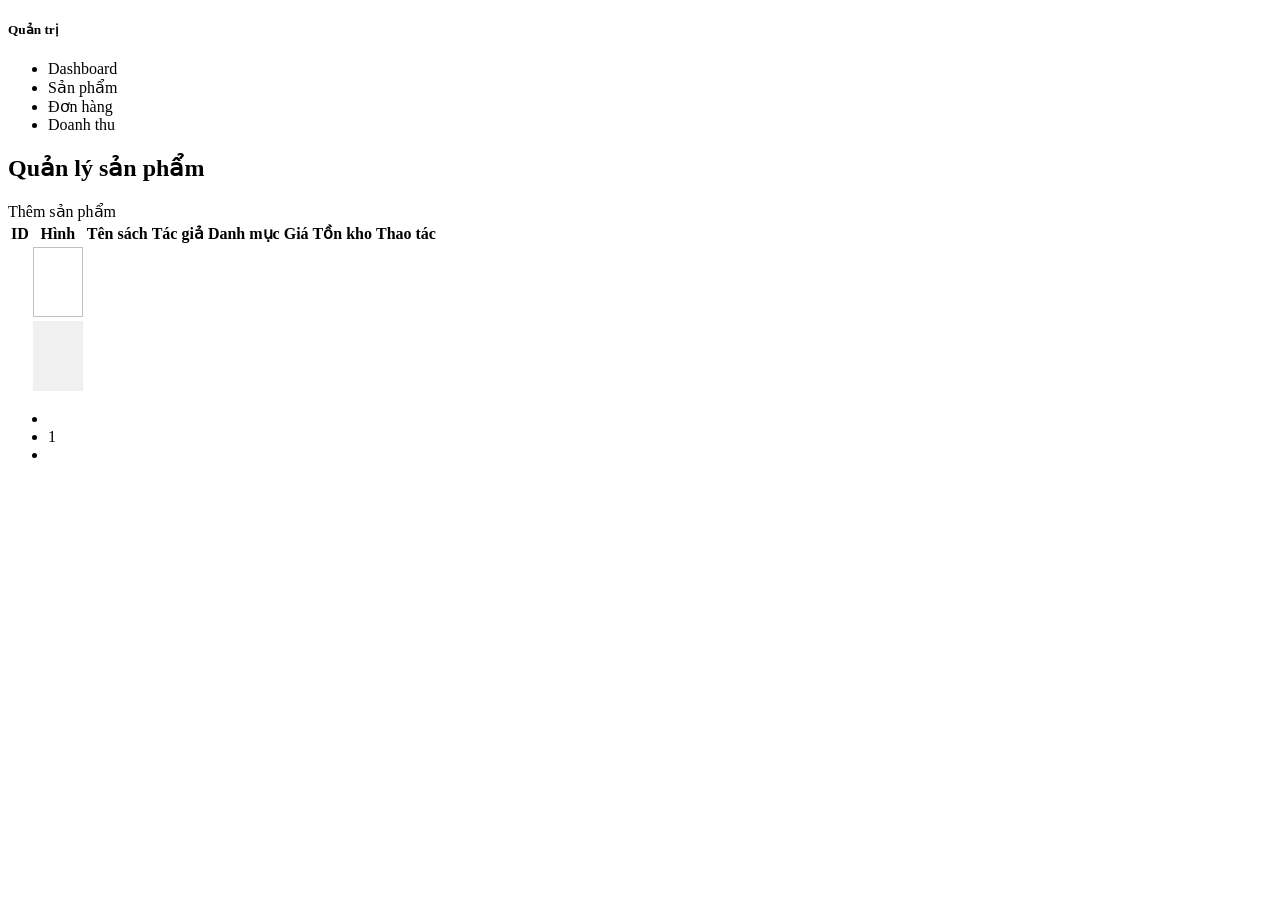
<file: src/main/resources/templates/admin/products.html>
<!DOCTYPE html>
<html xmlns:th="http://www.thymeleaf.org">
<head th:replace="layout::head(title='Admin - Sản phẩm')"></head>
<body>
    <nav th:replace="layout::navbar"></nav>

    <div class="container-fluid">
        <div class="row">
            <!-- Sidebar quản trị -->
            <div class="col-md-2 sidebar">
                <h5><i class="fas fa-tachometer-alt me-2"></i>Quản trị</h5>
                <ul class="nav flex-column">
                    <li class="nav-item"><a class="nav-link" th:href="@{/admin}"><i class="fas fa-chart-simple"></i> Dashboard</a></li>
                    <li class="nav-item"><a class="nav-link" th:href="@{/admin/products}"><i class="fas fa-book"></i> Sản phẩm</a></li>
                    <li class="nav-item"><a class="nav-link" th:href="@{/admin/orders}"><i class="fas fa-truck"></i> Đơn hàng</a></li>
                    <li class="nav-item"><a class="nav-link" th:href="@{/admin/orders/revenue}"><i class="fas fa-dollar-sign"></i> Doanh thu</a></li>
                </ul>
            </div>
            <div class="col-md-10 p-4">
                <div class="d-flex justify-content-between align-items-center mb-3">
                    <h2 class="section-title mb-0">Quản lý sản phẩm</h2>
                    <!-- Nút thêm sản phẩm -->
                    <a th:href="@{/admin/products/add}" class="btn btn-success"><i class="fas fa-plus"></i> Thêm sản phẩm</a>
                </div>

                <div th:if="${success}" class="alert alert-success" th:text="${success}"></div>
                <div th:if="${error}" class="alert alert-danger" th:text="${error}"></div>

                <div class="card">
                    <div class="card-body">
                        <div class="table-responsive">
                            <!-- Bảng danh sách sản phẩm -->
                            <table class="table table-hover">
                                <thead>
                                    <tr>
                                        <th>ID</th>
                                        <th>Hình</th>
                                        <th>Tên sách</th>
                                        <th>Tác giả</th>
                                        <th>Danh mục</th>
                                        <th>Giá</th>
                                        <th>Tồn kho</th>
                                        <th>Thao tác</th>
                                    </tr>
                                </thead>
                                <tbody>
                                    <tr th:each="p : ${products.content}">
                                        <td th:text="${p.id}"></td>
                                        <td>
                                        <img th:if="${p.image != null}" th:src="@{'/images/' + ${p.image}}"
                                             style="width: 50px; height: 70px; object-fit: cover;">
                                        <div th:if="${p.image == null}" class="d-flex align-items-center justify-content-center text-muted"
                                             style="width: 50px; height: 70px; background: #f0f0f0;">
                                            <i class="fas fa-book fa-2x"></i>
                                        </div>
                                        </td>
                                        <td th:text="${p.name}"></td>
                                        <td th:text="${p.author}"></td>
                                        <td th:text="${p.category.name}"></td>
                                        <td th:text="${#numbers.formatDecimal(p.price, 0, 'COMMA', 0, 'POINT')} + ' VNĐ'"></td>
                                        <td>
                                            <span th:text="${p.stock}"
                                                  th:classappend="${p.stock == 0} ? 'text-danger fw-bold' : ''"></span>
                                        </td>
                                        <td>
                                            <a th:href="@{'/admin/products/edit/' + ${p.id}}" class="btn btn-sm btn-warning">
                                                <i class="fas fa-edit"></i>
                                            </a>
                                            <a th:href="@{'/admin/products/delete/' + ${p.id}}" class="btn btn-sm btn-danger"
                                               onclick="return confirm('Xóa sản phẩm này?')">
                                                <i class="fas fa-trash"></i>
                                            </a>
                                        </td>
                                    </tr>
                                </tbody>
                            </table>
                        </div>

                        <nav th:if="${products.totalPages > 1}">
                            <ul class="pagination justify-content-center">
                                <li class="page-item" th:classappend="${currentPage == 0} ? 'disabled'">
                                    <a class="page-link" th:href="@{/admin/products(page=${currentPage - 1})}">
                                        <i class="fas fa-chevron-left"></i>
                                    </a>
                                </li>
                                <li class="page-item" th:each="i : ${#numbers.sequence(0, products.totalPages - 1)}"
                                    th:classappend="${i == currentPage} ? 'active'">
                                    <a class="page-link" th:href="@{/admin/products(page=${i})}" th:text="${i + 1}">1</a>
                                </li>
                                <li class="page-item" th:classappend="${currentPage >= products.totalPages - 1} ? 'disabled'">
                                    <a class="page-link" th:href="@{/admin/products(page=${currentPage + 1})}">
                                        <i class="fas fa-chevron-right"></i>
                                    </a>
                                </li>
                            </ul>
                        </nav>
                    </div>
                </div>
            </div>
        </div>
    </div>

    <div th:replace="layout::footer"></div>
</body>
</html>
</file>
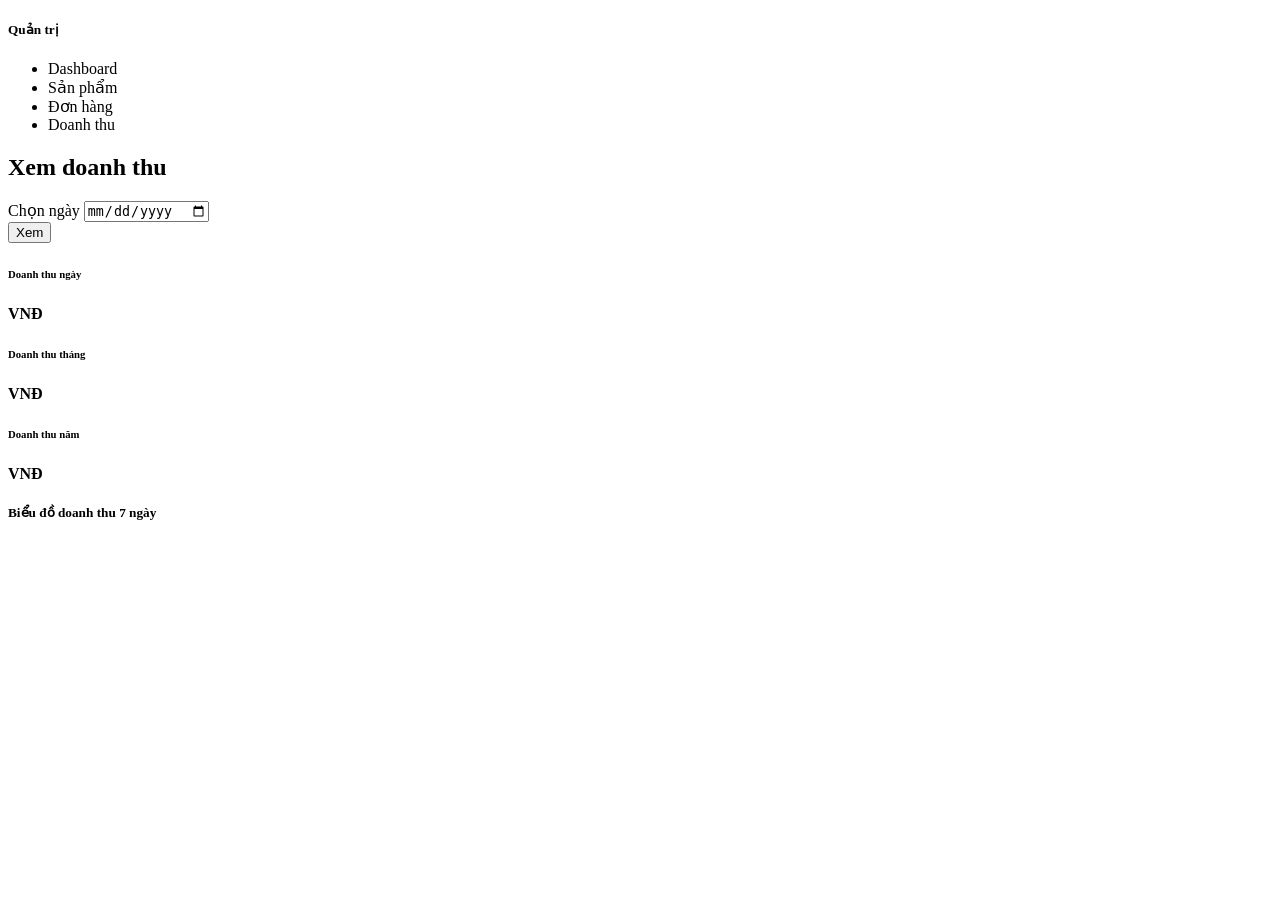
<file: src/main/resources/templates/admin/revenue.html>
<!DOCTYPE html>
<html xmlns:th="http://www.thymeleaf.org">
<head th:replace="layout::head(title='Admin - Doanh thu')"></head>
<body>
    <nav th:replace="layout::navbar"></nav>

    <div class="container-fluid">
        <div class="row">
            <!-- Sidebar quản trị -->
            <div class="col-md-2 sidebar">
                <h5><i class="fas fa-tachometer-alt me-2"></i>Quản trị</h5>
                <ul class="nav flex-column">
                    <li class="nav-item"><a class="nav-link" th:href="@{/admin}"><i class="fas fa-chart-simple"></i> Dashboard</a></li>
                    <li class="nav-item"><a class="nav-link" th:href="@{/admin/products}"><i class="fas fa-book"></i> Sản phẩm</a></li>
                    <li class="nav-item"><a class="nav-link" th:href="@{/admin/orders}"><i class="fas fa-truck"></i> Đơn hàng</a></li>
                    <li class="nav-item"><a class="nav-link" th:href="@{/admin/orders/revenue}"><i class="fas fa-dollar-sign"></i> Doanh thu</a></li>
                </ul>
            </div>
            <div class="col-md-10 p-4">
                <h2 class="section-title mb-4"><i class="fas fa-dollar-sign me-2"></i>Xem doanh thu</h2>

                <div class="card mt-3">
                    <div class="card-body">
                        <!-- Bộ lọc ngày xem doanh thu -->
                        <form th:action="@{/admin/orders/revenue}" method="post" class="row g-2">
                            <div class="col-md-4">
                                <label class="form-label">Chọn ngày</label>
                                <input type="date" name="date" class="form-control" th:value="${selectedDate}" required>
                            </div>
                            <div class="col-md-2 d-flex align-items-end">
                                <button type="submit" class="btn btn-primary w-100">
                                    <i class="fas fa-search"></i> Xem
                                </button>
                            </div>
                        </form>
                    </div>
                </div>

                <!-- Thống kê doanh thu -->
                <div th:if="${revenue != null}" class="mt-4">
                    <div class="row">
                        <div class="col-md-4 mb-3">
                            <div class="card text-white bg-info">
                                <div class="card-body text-center">
                                    <h6>Doanh thu ngày</h6>
                                    <h4 class="fw-bold">
                                        <th:block th:text="${#numbers.formatDecimal(revenue.dayRevenue, 0, 'COMMA', 0, 'POINT')}"></th:block> VNĐ
                                    </h4>
                                </div>
                            </div>
                        </div>
                        <div class="col-md-4 mb-3">
                            <div class="card text-white bg-primary">
                                <div class="card-body text-center">
                                    <h6>Doanh thu tháng</h6>
                                    <h4 class="fw-bold">
                                        <th:block th:text="${#numbers.formatDecimal(revenue.monthRevenue, 0, 'COMMA', 0, 'POINT')}"></th:block> VNĐ
                                    </h4>
                                </div>
                            </div>
                        </div>
                        <div class="col-md-4 mb-3">
                            <div class="card text-white bg-success">
                                <div class="card-body text-center">
                                    <h6>Doanh thu năm</h6>
                                    <h4 class="fw-bold">
                                        <th:block th:text="${#numbers.formatDecimal(revenue.yearRevenue, 0, 'COMMA', 0, 'POINT')}"></th:block> VNĐ
                                    </h4>
                                </div>
                            </div>
                        </div>
                    </div>

                    <!-- Biểu đồ doanh thu -->
                    <div class="card">
                        <div class="card-body">
                            <h5 class="card-title">Biểu đồ doanh thu 7 ngày</h5>
                            <canvas id="revenueChart" style="max-height: 400px;"></canvas>
                        </div>
                    </div>
                </div>
            </div>
        </div>
    </div>

    <script th:if="${revenue != null}" th:inline="text">
        document.addEventListener('DOMContentLoaded', function() {
            if (typeof Chart === 'undefined') {
                console.error('Chart.js not loaded!');
                return;
            }
            var labels = [(${labelsJson})];
            var values = [(${valuesJson})];
            var ctx = document.getElementById('revenueChart').getContext('2d');
            new Chart(ctx, {
                type: 'bar',
                data: {
                    labels: labels,
                    datasets: [{
                        label: 'Doanh thu (VNĐ)',
                        data: values,
                        backgroundColor: 'rgba(54, 162, 235, 0.7)',
                        borderColor: 'rgba(54, 162, 235, 1)',
                        borderWidth: 1
                    }]
                },
                options: {
                    responsive: true,
                    scales: {
                        y: {
                            beginAtZero: true,
                            ticks: {
                                callback: function(value) {
                                    return value.toLocaleString('vi-VN') + ' VNĐ';
                                }
                            }
                        }
                    },
                    plugins: {
                        tooltip: {
                            callbacks: {
                                label: function(context) {
                                    return context.parsed.y.toLocaleString('vi-VN') + ' VNĐ';
                                }
                            }
                        }
                    }
                }
            });
        });
    </script>

    <div th:replace="layout::footer"></div>
</body>
</html>
</file>
